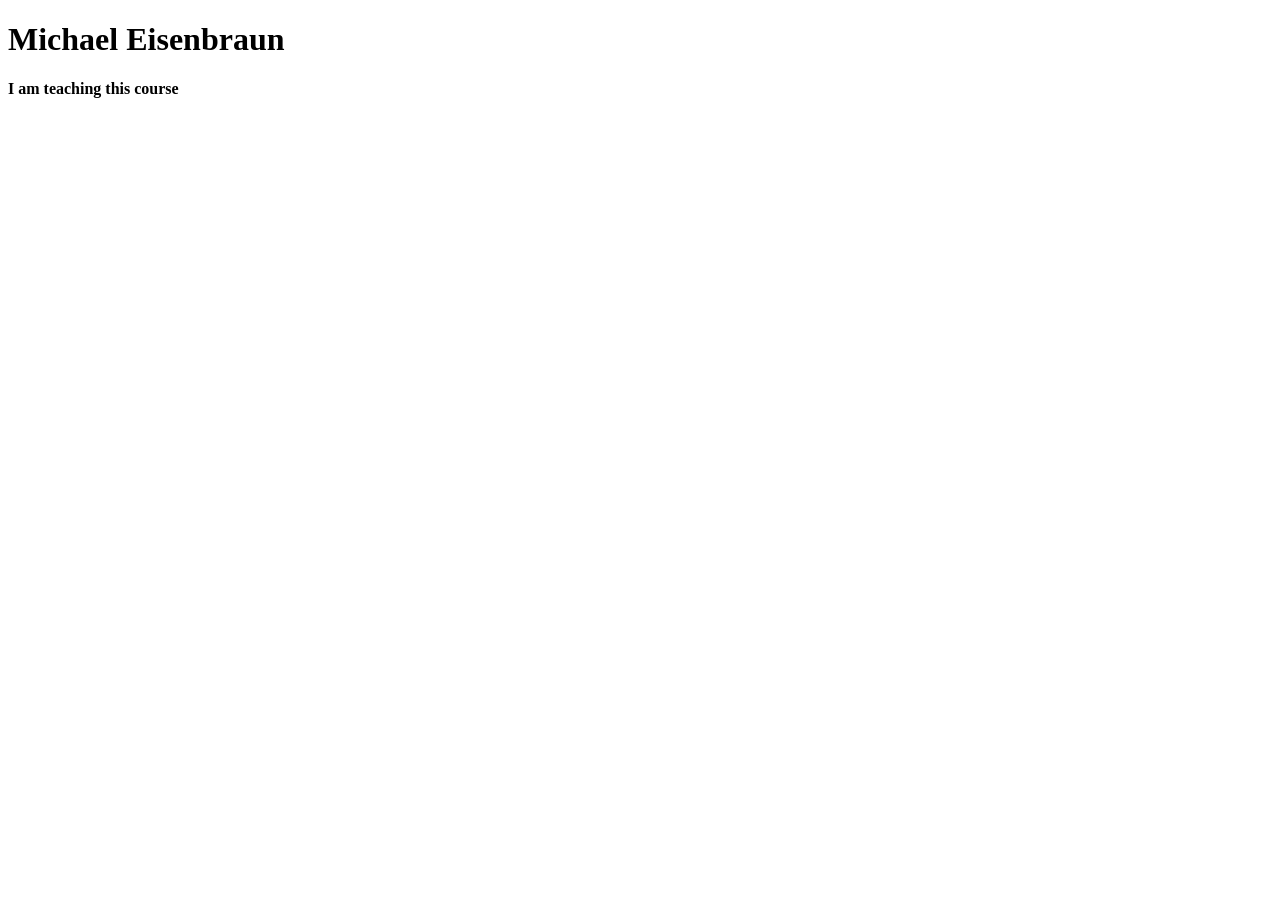
<file: index.html>
<!DOCTYPE html>
<html lang="en">
<head>
  <meta charset="UTF-8">
  <meta name="viewport" content="width=device-width, initial-scale=1.0">
  <title>Michael Eisenbraun</title>
</head>
<body>
  <h1>Michael Eisenbraun</h1>
  <h4>I am teaching this course</h4>
</body>
</html>
</file>
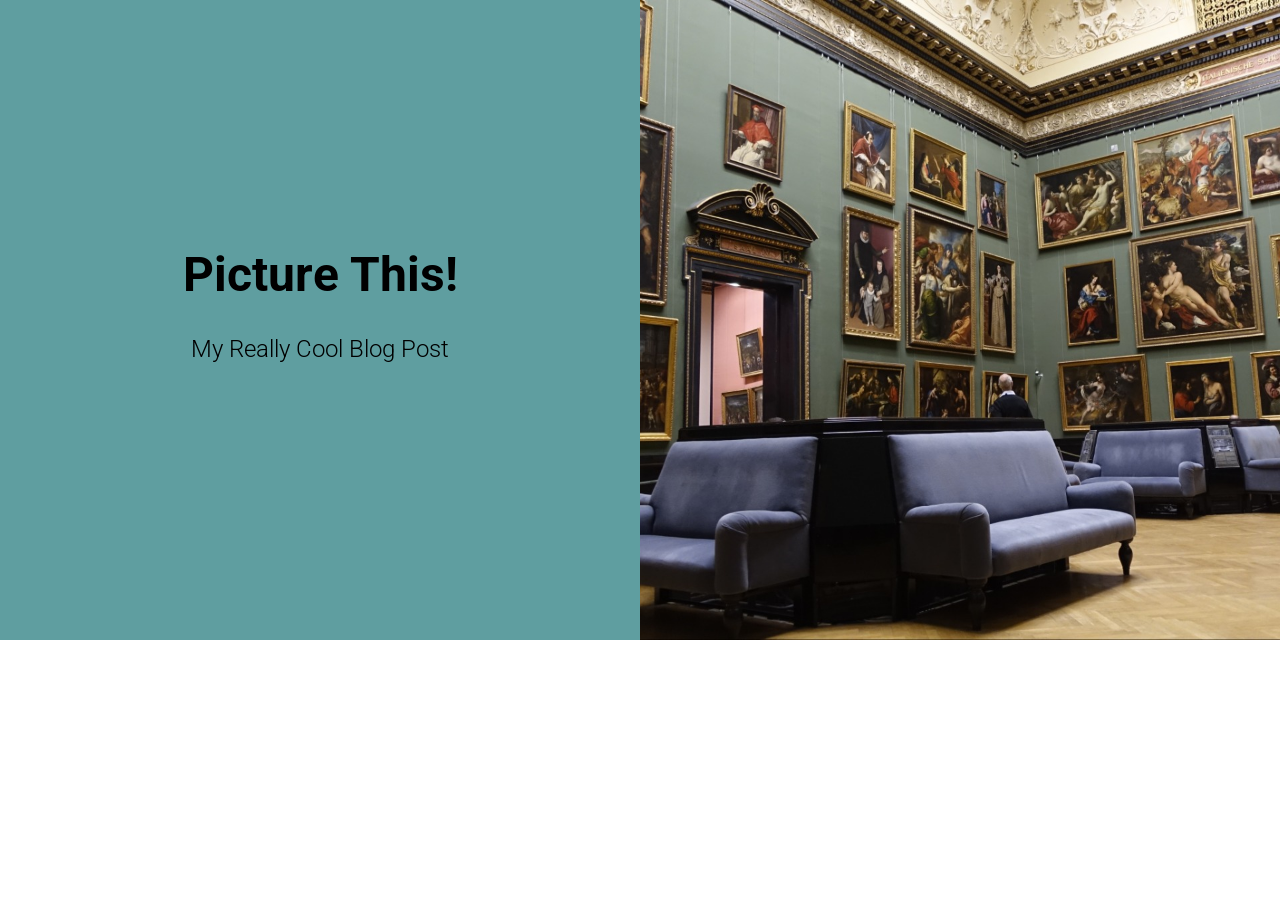
<file: picture-this/index.html>
<!DOCTYPE html>
<html lang="en">

<head>
  <meta charset="UTF-8">
  <meta name="viewport" content="width=device-width, initial-scale=1.0">
  <meta http-equiv="X-UA-Compatible" content="ie=edge">
  <title>Picture This!</title>
  <link rel="stylesheet" href="style.css">
</head>

<body>
  <header class="header">
    <div class="title">
      <h1>Picture This!</h1>
      <h4>My Really Cool Blog Post</h4>
    </div>
    <picture>
      <!-- Landscape version-->
      <source media="(max-width: 959px)" srcset="images/museum-480_x_269.jpg 480w,
                      images/museum-960_x_540.jpg 960w,
                      images/museum-1440_x_810.jpg 1440w,
                      images/museum-1920_x_1080.jpg 1920w">
      <!-- Square Version -->
      <source media="(min-width: 960px)" srcset="images/museum-400_x_400.jpg 400w,
                      images/museum-960_x_960.jpg 960w,
                      images/museum-1280_x_1280.jpg 1280w,
                      images/museum-1600_x_1600.jpg 1600w" sizes="50vw">
      <img src="images/museum.jpg" alt="placeholder">
    </picture>


  </header>
</body>

</html>
</file>
<file: picture-this/style.css>
@import url('https://fonts.googleapis.com/css?family=Roboto:300,700&display=swap');

html,
body {
  margin: 0;
  border: 0;
  font-family: 'Roboto', sans-serif;
}

.header {
  display: grid;
  grid-template-columns: 1fr;
  align-items: center;
  background-color: cadetblue;
}

.title {
  padding: 50px 25px;
  text-align: center;
}

h1 {
  font-size: 3rem;
  margin: 0;
}

h4 {
  font-size: 1.5rem;
  font-weight: 300;
}

img {
  display: block;
  max-width: 100%;
}

@media (min-width: 960px) {
  .header {
    grid-template-columns: repeat(2, 1fr);
  }
}
</file>
